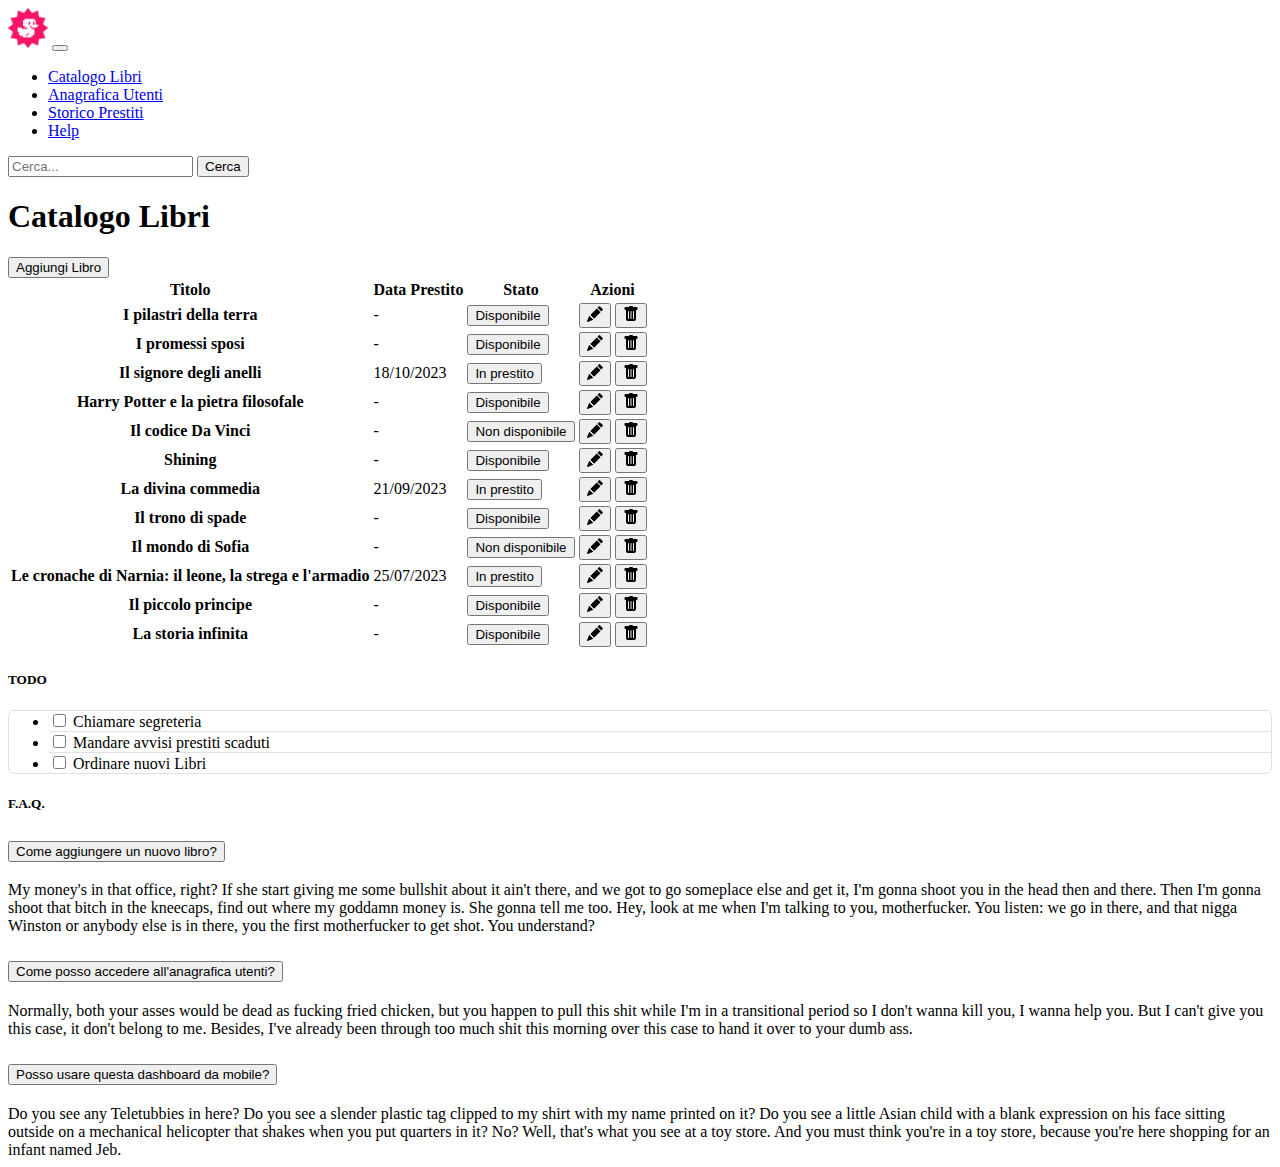
<file: index.html>
<!DOCTYPE html>
<html lang="it">

<head>
  <meta charset="UTF-8">
  <meta name="viewport" content="width=device-width, initial-scale=1.0">
  <title>Html Css bootstrap dashboard</title>
  <link href="https://cdn.jsdelivr.net/npm/bootstrap@5.3.2/dist/css/bootstrap.min.css" rel="stylesheet"
    integrity="sha384-T3c6CoIi6uLrA9TneNEoa7RxnatzjcDSCmG1MXxSR1GAsXEV/Dwwykc2MPK8M2HN" crossorigin="anonymous">
  <link rel="stylesheet" href="css/style.css">
</head>

<body>
  <header>
  <nav class="navbar navbar-expand-lg navbar-dark bg-dark">
    <div class="container-fluid">
      <a class="navbar-brand" href="#"><img src="img/duck.png" alt="logo"></a>

      <button class="navbar-toggler" type="button" data-bs-toggle="collapse" data-bs-target="#navbarSupportedContent"
        aria-controls="navbarSupportedContent" aria-expanded="false" aria-label="Toggle navigation">
        <span class="navbar-toggler-icon"></span>
      </button>

      <div class="collapse navbar-collapse" id="navbarSupportedContent">
        <ul class="navbar-nav me-auto mb-2 mb-lg-0">
          <li class="nav-item">
            <a class="nav-link active" aria-current="page" href="#">Catalogo Libri</a>
          </li>
          <li class="nav-item">
            <a class="nav-link" href="#">Anagrafica Utenti</a>
          </li>
          <li class="nav-item">
            <a class="nav-link" href="#">Storico Prestiti</a>
          </li>
          <li class="nav-item">
            <a class="nav-link" href="#">Help</a>
          </li>
        </ul>
        <form class="d-flex" role="search">
          <input class="form-control me-2" type="search" placeholder="Cerca..." aria-label="Search" />
          <button class="btn btn-outline-light" type="submit">Cerca</button>
        </form>
      </div>
    </div>
  </nav><!-- .navbar -->
  </header>

  <main class="container my-4" role="main">
    <div class="row">
      <div class="col-12 col-lg-8">
        <div class="d-flex justify-content-between align-items-center mb-3">
          <h1 class="h2 mb-0">Catalogo Libri</h1><!-- mi piaceva di più lo styling dell'H2 -->
          <button type="button" class="btn btn-primary px-4 py-2 fw-semibold">
            Aggiungi Libro
          </button>
        </div><!-- .d-flex justify-content-between align-items-center mb-3 -->
        <!-- Immagino che qui ci sarà un ciclo FOR che pescherà da un database per sapere quale libro sia presente e quale no generando una tabella. -->
        <div class="table-responsive">
          <table class="table table-striped">
            <thead>
              <tr>
                <th scope="col">Titolo</th>
                <th scope="col" class="d-none d-md-table-cell">Data Prestito</th>
                <th scope="col">Stato</th>
                <th scope="col">Azioni</th>
              </tr>
            </thead>
            <tbody>
              <tr>
                <th scope="row" class="fw-semibold text-muted">I pilastri della terra</th>
                <td class="d-none d-md-table-cell">-</td>
                <!-- Qui ho deciso di interpretare lo stato del libro con un pulsante invece che una pill perché in un futuro potrebbero esere pulsanti per filtrare i libri in base allo stato -->
                <td><button type="button" class="btn btn-success btn-sm">Disponibile</button></td>
                <td class="text-end">
                  <button type="button" class="btn btn-sm btn-outline-secondary" aria-label="Modifica libro"><svg xmlns="http://www.w3.org/2000/svg" width="16" height="16" fill="currentColor" class="bi bi-pencil-fill" viewBox="0 0 16 16">
  <path d="M12.854.146a.5.5 0 0 0-.707 0L10.5 1.793 14.207 5.5l1.647-1.646a.5.5 0 0 0 0-.708zm.646 6.061L9.793 2.5 3.293 9H3.5a.5.5 0 0 1 .5.5v.5h.5a.5.5 0 0 1 .5.5v.5h.5a.5.5 0 0 1 .5.5v.5h.5a.5.5 0 0 1 .5.5v.207zm-7.468 7.468A.5.5 0 0 1 6 13.5V13h-.5a.5.5 0 0 1-.5-.5V12h-.5a.5.5 0 0 1-.5-.5V11h-.5a.5.5 0 0 1-.5-.5V10h-.5a.5.5 0 0 1-.175-.032l-.179.178a.5.5 0 0 0-.11.168l-2 5a.5.5 0 0 0 .65.65l5-2a.5.5 0 0 0 .168-.11z"/>
</svg></button>
                  <button type="button" class="btn btn-sm btn-outline-danger" aria-label="Elimina libro"><svg xmlns="http://www.w3.org/2000/svg" width="16" height="16" fill="currentColor" class="bi bi-trash-fill" viewBox="0 0 16 16">
  <path d="M2.5 1a1 1 0 0 0-1 1v1a1 1 0 0 0 1 1H3v9a2 2 0 0 0 2 2h6a2 2 0 0 0 2-2V4h.5a1 1 0 0 0 1-1V2a1 1 0 0 0-1-1H10a1 1 0 0 0-1-1H7a1 1 0 0 0-1 1zm3 4a.5.5 0 0 1 .5.5v7a.5.5 0 0 1-1 0v-7a.5.5 0 0 1 .5-.5M8 5a.5.5 0 0 1 .5.5v7a.5.5 0 0 1-1 0v-7A.5.5 0 0 1 8 5m3 .5v7a.5.5 0 0 1-1 0v-7a.5.5 0 0 1 1 0"/>
</svg></button>
                </td>
              </tr>
              <tr>
                <th scope="row" class="fw-semibold text-muted">I promessi sposi</th>
                <td class="d-none d-md-table-cell">-</td>
                
                <td><button type="button" class="btn btn-success btn-sm">Disponibile</button></td>
                <td class="text-end">
                  <button type="button" class="btn btn-sm btn-outline-secondary" aria-label="Modifica libro"><svg xmlns="http://www.w3.org/2000/svg" width="16" height="16" fill="currentColor" class="bi bi-pencil-fill" viewBox="0 0 16 16">
  <path d="M12.854.146a.5.5 0 0 0-.707 0L10.5 1.793 14.207 5.5l1.647-1.646a.5.5 0 0 0 0-.708zm.646 6.061L9.793 2.5 3.293 9H3.5a.5.5 0 0 1 .5.5v.5h.5a.5.5 0 0 1 .5.5v.5h.5a.5.5 0 0 1 .5.5v.5h.5a.5.5 0 0 1 .5.5v.207zm-7.468 7.468A.5.5 0 0 1 6 13.5V13h-.5a.5.5 0 0 1-.5-.5V12h-.5a.5.5 0 0 1-.5-.5V11h-.5a.5.5 0 0 1-.5-.5V10h-.5a.5.5 0 0 1-.175-.032l-.179.178a.5.5 0 0 0-.11.168l-2 5a.5.5 0 0 0 .65.65l5-2a.5.5 0 0 0 .168-.11z"/>
</svg></button>
                  <button type="button" class="btn btn-sm btn-outline-danger" aria-label="Elimina libro"><svg xmlns="http://www.w3.org/2000/svg" width="16" height="16" fill="currentColor" class="bi bi-trash-fill" viewBox="0 0 16 16">
  <path d="M2.5 1a1 1 0 0 0-1 1v1a1 1 0 0 0 1 1H3v9a2 2 0 0 0 2 2h6a2 2 0 0 0 2-2V4h.5a1 1 0 0 0 1-1V2a1 1 0 0 0-1-1H10a1 1 0 0 0-1-1H7a1 1 0 0 0-1 1zm3 4a.5.5 0 0 1 .5.5v7a.5.5 0 0 1-1 0v-7a.5.5 0 0 1 .5-.5M8 5a.5.5 0 0 1 .5.5v7a.5.5 0 0 1-1 0v-7A.5.5 0 0 1 8 5m3 .5v7a.5.5 0 0 1-1 0v-7a.5.5 0 0 1 1 0"/>
</svg></button>
                </td>
              </tr>
              <tr>
                <th scope="row" class="fw-semibold text-muted">Il signore degli anelli</th>
                <td class="d-none d-md-table-cell">18/10/2023</td>
                
                <td><button type="button" class="btn btn-warning btn-sm">In prestito</button></td>
                <td class="text-end">
                  <button type="button" class="btn btn-sm btn-outline-secondary" aria-label="Modifica libro"><svg xmlns="http://www.w3.org/2000/svg" width="16" height="16" fill="currentColor" class="bi bi-pencil-fill" viewBox="0 0 16 16">
  <path d="M12.854.146a.5.5 0 0 0-.707 0L10.5 1.793 14.207 5.5l1.647-1.646a.5.5 0 0 0 0-.708zm.646 6.061L9.793 2.5 3.293 9H3.5a.5.5 0 0 1 .5.5v.5h.5a.5.5 0 0 1 .5.5v.5h.5a.5.5 0 0 1 .5.5v.5h.5a.5.5 0 0 1 .5.5v.207zm-7.468 7.468A.5.5 0 0 1 6 13.5V13h-.5a.5.5 0 0 1-.5-.5V12h-.5a.5.5 0 0 1-.5-.5V11h-.5a.5.5 0 0 1-.5-.5V10h-.5a.5.5 0 0 1-.175-.032l-.179.178a.5.5 0 0 0-.11.168l-2 5a.5.5 0 0 0 .65.65l5-2a.5.5 0 0 0 .168-.11z"/>
</svg></button>
                  <button type="button" class="btn btn-sm btn-outline-danger" aria-label="Elimina libro"><svg xmlns="http://www.w3.org/2000/svg" width="16" height="16" fill="currentColor" class="bi bi-trash-fill" viewBox="0 0 16 16">
  <path d="M2.5 1a1 1 0 0 0-1 1v1a1 1 0 0 0 1 1H3v9a2 2 0 0 0 2 2h6a2 2 0 0 0 2-2V4h.5a1 1 0 0 0 1-1V2a1 1 0 0 0-1-1H10a1 1 0 0 0-1-1H7a1 1 0 0 0-1 1zm3 4a.5.5 0 0 1 .5.5v7a.5.5 0 0 1-1 0v-7a.5.5 0 0 1 .5-.5M8 5a.5.5 0 0 1 .5.5v7a.5.5 0 0 1-1 0v-7A.5.5 0 0 1 8 5m3 .5v7a.5.5 0 0 1-1 0v-7a.5.5 0 0 1 1 0"/>
</svg></button>
                </td>
              </tr>
              <tr>
                <th scope="row" class="fw-semibold text-muted">Harry Potter e la pietra filosofale</th>
                <td class="d-none d-md-table-cell">-</td>
                
                <td><button type="button" class="btn btn-success btn-sm">Disponibile</button></td>
                <td class="text-end">
                  <button type="button" class="btn btn-sm btn-outline-secondary" aria-label="Modifica libro"><svg xmlns="http://www.w3.org/2000/svg" width="16" height="16" fill="currentColor" class="bi bi-pencil-fill" viewBox="0 0 16 16">
  <path d="M12.854.146a.5.5 0 0 0-.707 0L10.5 1.793 14.207 5.5l1.647-1.646a.5.5 0 0 0 0-.708zm.646 6.061L9.793 2.5 3.293 9H3.5a.5.5 0 0 1 .5.5v.5h.5a.5.5 0 0 1 .5.5v.5h.5a.5.5 0 0 1 .5.5v.5h.5a.5.5 0 0 1 .5.5v.207zm-7.468 7.468A.5.5 0 0 1 6 13.5V13h-.5a.5.5 0 0 1-.5-.5V12h-.5a.5.5 0 0 1-.5-.5V11h-.5a.5.5 0 0 1-.5-.5V10h-.5a.5.5 0 0 1-.175-.032l-.179.178a.5.5 0 0 0-.11.168l-2 5a.5.5 0 0 0 .65.65l5-2a.5.5 0 0 0 .168-.11z"/>
</svg></button>
                  <button type="button" class="btn btn-sm btn-outline-danger" aria-label="Elimina libro"><svg xmlns="http://www.w3.org/2000/svg" width="16" height="16" fill="currentColor" class="bi bi-trash-fill" viewBox="0 0 16 16">
  <path d="M2.5 1a1 1 0 0 0-1 1v1a1 1 0 0 0 1 1H3v9a2 2 0 0 0 2 2h6a2 2 0 0 0 2-2V4h.5a1 1 0 0 0 1-1V2a1 1 0 0 0-1-1H10a1 1 0 0 0-1-1H7a1 1 0 0 0-1 1zm3 4a.5.5 0 0 1 .5.5v7a.5.5 0 0 1-1 0v-7a.5.5 0 0 1 .5-.5M8 5a.5.5 0 0 1 .5.5v7a.5.5 0 0 1-1 0v-7A.5.5 0 0 1 8 5m3 .5v7a.5.5 0 0 1-1 0v-7a.5.5 0 0 1 1 0"/>
</svg></button>
                </td>
              </tr>
              <tr>
                <th scope="row" class="fw-semibold text-muted">Il codice Da Vinci</th>
                <td class="d-none d-md-table-cell">-</td>
                
                <td><button type="button" class="btn btn-danger btn-sm">Non disponibile</button></td>
                <td class="text-end">
                  <button type="button" class="btn btn-sm btn-outline-secondary" aria-label="Modifica libro"><svg xmlns="http://www.w3.org/2000/svg" width="16" height="16" fill="currentColor" class="bi bi-pencil-fill" viewBox="0 0 16 16">
  <path d="M12.854.146a.5.5 0 0 0-.707 0L10.5 1.793 14.207 5.5l1.647-1.646a.5.5 0 0 0 0-.708zm.646 6.061L9.793 2.5 3.293 9H3.5a.5.5 0 0 1 .5.5v.5h.5a.5.5 0 0 1 .5.5v.5h.5a.5.5 0 0 1 .5.5v.5h.5a.5.5 0 0 1 .5.5v.207zm-7.468 7.468A.5.5 0 0 1 6 13.5V13h-.5a.5.5 0 0 1-.5-.5V12h-.5a.5.5 0 0 1-.5-.5V11h-.5a.5.5 0 0 1-.5-.5V10h-.5a.5.5 0 0 1-.175-.032l-.179.178a.5.5 0 0 0-.11.168l-2 5a.5.5 0 0 0 .65.65l5-2a.5.5 0 0 0 .168-.11z"/>
</svg></button>
                  <button type="button" class="btn btn-sm btn-outline-danger" aria-label="Elimina libro"><svg xmlns="http://www.w3.org/2000/svg" width="16" height="16" fill="currentColor" class="bi bi-trash-fill" viewBox="0 0 16 16">
  <path d="M2.5 1a1 1 0 0 0-1 1v1a1 1 0 0 0 1 1H3v9a2 2 0 0 0 2 2h6a2 2 0 0 0 2-2V4h.5a1 1 0 0 0 1-1V2a1 1 0 0 0-1-1H10a1 1 0 0 0-1-1H7a1 1 0 0 0-1 1zm3 4a.5.5 0 0 1 .5.5v7a.5.5 0 0 1-1 0v-7a.5.5 0 0 1 .5-.5M8 5a.5.5 0 0 1 .5.5v7a.5.5 0 0 1-1 0v-7A.5.5 0 0 1 8 5m3 .5v7a.5.5 0 0 1-1 0v-7a.5.5 0 0 1 1 0"/>
</svg></button>
                </td>
              </tr>
              <tr>
                <th scope="row" class="fw-semibold text-muted">Shining</th>
                <td class="d-none d-md-table-cell">-</td>
                
                <td><button type="button" class="btn btn-success btn-sm">Disponibile</button></td>
                <td class="text-end">
                  <button type="button" class="btn btn-sm btn-outline-secondary" aria-label="Modifica libro"><svg xmlns="http://www.w3.org/2000/svg" width="16" height="16" fill="currentColor" class="bi bi-pencil-fill" viewBox="0 0 16 16">
  <path d="M12.854.146a.5.5 0 0 0-.707 0L10.5 1.793 14.207 5.5l1.647-1.646a.5.5 0 0 0 0-.708zm.646 6.061L9.793 2.5 3.293 9H3.5a.5.5 0 0 1 .5.5v.5h.5a.5.5 0 0 1 .5.5v.5h.5a.5.5 0 0 1 .5.5v.5h.5a.5.5 0 0 1 .5.5v.207zm-7.468 7.468A.5.5 0 0 1 6 13.5V13h-.5a.5.5 0 0 1-.5-.5V12h-.5a.5.5 0 0 1-.5-.5V11h-.5a.5.5 0 0 1-.5-.5V10h-.5a.5.5 0 0 1-.175-.032l-.179.178a.5.5 0 0 0-.11.168l-2 5a.5.5 0 0 0 .65.65l5-2a.5.5 0 0 0 .168-.11z"/>
</svg></button>
                  <button type="button" class="btn btn-sm btn-outline-danger" aria-label="Elimina libro"><svg xmlns="http://www.w3.org/2000/svg" width="16" height="16" fill="currentColor" class="bi bi-trash-fill" viewBox="0 0 16 16">
  <path d="M2.5 1a1 1 0 0 0-1 1v1a1 1 0 0 0 1 1H3v9a2 2 0 0 0 2 2h6a2 2 0 0 0 2-2V4h.5a1 1 0 0 0 1-1V2a1 1 0 0 0-1-1H10a1 1 0 0 0-1-1H7a1 1 0 0 0-1 1zm3 4a.5.5 0 0 1 .5.5v7a.5.5 0 0 1-1 0v-7a.5.5 0 0 1 .5-.5M8 5a.5.5 0 0 1 .5.5v7a.5.5 0 0 1-1 0v-7A.5.5 0 0 1 8 5m3 .5v7a.5.5 0 0 1-1 0v-7a.5.5 0 0 1 1 0"/>
</svg></button>
                </td>
              </tr>
              <tr>
                <th scope="row" class="fw-semibold text-muted">La divina commedia</th>
                <td class="d-none d-md-table-cell">21/09/2023</td>
                
                <td><button type="button" class="btn btn-warning btn-sm">In prestito</button></td>
                <td class="text-end">
                  <button type="button" class="btn btn-sm btn-outline-secondary" aria-label="Modifica libro"><svg xmlns="http://www.w3.org/2000/svg" width="16" height="16" fill="currentColor" class="bi bi-pencil-fill" viewBox="0 0 16 16">
  <path d="M12.854.146a.5.5 0 0 0-.707 0L10.5 1.793 14.207 5.5l1.647-1.646a.5.5 0 0 0 0-.708zm.646 6.061L9.793 2.5 3.293 9H3.5a.5.5 0 0 1 .5.5v.5h.5a.5.5 0 0 1 .5.5v.5h.5a.5.5 0 0 1 .5.5v.5h.5a.5.5 0 0 1 .5.5v.207zm-7.468 7.468A.5.5 0 0 1 6 13.5V13h-.5a.5.5 0 0 1-.5-.5V12h-.5a.5.5 0 0 1-.5-.5V11h-.5a.5.5 0 0 1-.5-.5V10h-.5a.5.5 0 0 1-.175-.032l-.179.178a.5.5 0 0 0-.11.168l-2 5a.5.5 0 0 0 .65.65l5-2a.5.5 0 0 0 .168-.11z"/>
</svg></button>
                  <button type="button" class="btn btn-sm btn-outline-danger" aria-label="Elimina libro"><svg xmlns="http://www.w3.org/2000/svg" width="16" height="16" fill="currentColor" class="bi bi-trash-fill" viewBox="0 0 16 16">
  <path d="M2.5 1a1 1 0 0 0-1 1v1a1 1 0 0 0 1 1H3v9a2 2 0 0 0 2 2h6a2 2 0 0 0 2-2V4h.5a1 1 0 0 0 1-1V2a1 1 0 0 0-1-1H10a1 1 0 0 0-1-1H7a1 1 0 0 0-1 1zm3 4a.5.5 0 0 1 .5.5v7a.5.5 0 0 1-1 0v-7a.5.5 0 0 1 .5-.5M8 5a.5.5 0 0 1 .5.5v7a.5.5 0 0 1-1 0v-7A.5.5 0 0 1 8 5m3 .5v7a.5.5 0 0 1-1 0v-7a.5.5 0 0 1 1 0"/>
</svg></button>
                </td>
              </tr>
              <tr>
                <th scope="row" class="fw-semibold text-muted">Il trono di spade</th>
                <td class="d-none d-md-table-cell">-</td>
                
                <td><button type="button" class="btn btn-success btn-sm">Disponibile</button></td>
                <td class="text-end">
                  <button type="button" class="btn btn-sm btn-outline-secondary" aria-label="Modifica libro"><svg xmlns="http://www.w3.org/2000/svg" width="16" height="16" fill="currentColor" class="bi bi-pencil-fill" viewBox="0 0 16 16">
  <path d="M12.854.146a.5.5 0 0 0-.707 0L10.5 1.793 14.207 5.5l1.647-1.646a.5.5 0 0 0 0-.708zm.646 6.061L9.793 2.5 3.293 9H3.5a.5.5 0 0 1 .5.5v.5h.5a.5.5 0 0 1 .5.5v.5h.5a.5.5 0 0 1 .5.5v.5h.5a.5.5 0 0 1 .5.5v.207zm-7.468 7.468A.5.5 0 0 1 6 13.5V13h-.5a.5.5 0 0 1-.5-.5V12h-.5a.5.5 0 0 1-.5-.5V11h-.5a.5.5 0 0 1-.5-.5V10h-.5a.5.5 0 0 1-.175-.032l-.179.178a.5.5 0 0 0-.11.168l-2 5a.5.5 0 0 0 .65.65l5-2a.5.5 0 0 0 .168-.11z"/>
</svg></button>
                  <button type="button" class="btn btn-sm btn-outline-danger" aria-label="Elimina libro"><svg xmlns="http://www.w3.org/2000/svg" width="16" height="16" fill="currentColor" class="bi bi-trash-fill" viewBox="0 0 16 16">
  <path d="M2.5 1a1 1 0 0 0-1 1v1a1 1 0 0 0 1 1H3v9a2 2 0 0 0 2 2h6a2 2 0 0 0 2-2V4h.5a1 1 0 0 0 1-1V2a1 1 0 0 0-1-1H10a1 1 0 0 0-1-1H7a1 1 0 0 0-1 1zm3 4a.5.5 0 0 1 .5.5v7a.5.5 0 0 1-1 0v-7a.5.5 0 0 1 .5-.5M8 5a.5.5 0 0 1 .5.5v7a.5.5 0 0 1-1 0v-7A.5.5 0 0 1 8 5m3 .5v7a.5.5 0 0 1-1 0v-7a.5.5 0 0 1 1 0"/>
</svg></button>
                </td>
              </tr>
              <tr>
                <th scope="row" class="fw-semibold text-muted">Il mondo di Sofia</th>
                <td class="d-none d-md-table-cell">-</td>
                
                <td><button type="button" class="btn btn-danger btn-sm">Non disponibile</button></td>
                <td class="text-end">
                  <button type="button" class="btn btn-sm btn-outline-secondary" aria-label="Modifica libro"><svg xmlns="http://www.w3.org/2000/svg" width="16" height="16" fill="currentColor" class="bi bi-pencil-fill" viewBox="0 0 16 16">
  <path d="M12.854.146a.5.5 0 0 0-.707 0L10.5 1.793 14.207 5.5l1.647-1.646a.5.5 0 0 0 0-.708zm.646 6.061L9.793 2.5 3.293 9H3.5a.5.5 0 0 1 .5.5v.5h.5a.5.5 0 0 1 .5.5v.5h.5a.5.5 0 0 1 .5.5v.5h.5a.5.5 0 0 1 .5.5v.207zm-7.468 7.468A.5.5 0 0 1 6 13.5V13h-.5a.5.5 0 0 1-.5-.5V12h-.5a.5.5 0 0 1-.5-.5V11h-.5a.5.5 0 0 1-.5-.5V10h-.5a.5.5 0 0 1-.175-.032l-.179.178a.5.5 0 0 0-.11.168l-2 5a.5.5 0 0 0 .65.65l5-2a.5.5 0 0 0 .168-.11z"/>
</svg></button>
                  <button type="button" class="btn btn-sm btn-outline-danger" aria-label="Elimina libro"><svg xmlns="http://www.w3.org/2000/svg" width="16" height="16" fill="currentColor" class="bi bi-trash-fill" viewBox="0 0 16 16">
  <path d="M2.5 1a1 1 0 0 0-1 1v1a1 1 0 0 0 1 1H3v9a2 2 0 0 0 2 2h6a2 2 0 0 0 2-2V4h.5a1 1 0 0 0 1-1V2a1 1 0 0 0-1-1H10a1 1 0 0 0-1-1H7a1 1 0 0 0-1 1zm3 4a.5.5 0 0 1 .5.5v7a.5.5 0 0 1-1 0v-7a.5.5 0 0 1 .5-.5M8 5a.5.5 0 0 1 .5.5v7a.5.5 0 0 1-1 0v-7A.5.5 0 0 1 8 5m3 .5v7a.5.5 0 0 1-1 0v-7a.5.5 0 0 1 1 0"/>
</svg></button>
                </td>
              </tr>
              <tr>
                <th scope="row" class="fw-semibold text-muted">Le cronache di Narnia: il leone, la strega e l'armadio
                </th>
                <td class="d-none d-md-table-cell">25/07/2023</td>
                
                <td><button type="button" class="btn btn-warning btn-sm">In prestito</button></td>
                <td class="text-end">
                  <button type="button" class="btn btn-sm btn-outline-secondary" aria-label="Modifica libro"><svg xmlns="http://www.w3.org/2000/svg" width="16" height="16" fill="currentColor" class="bi bi-pencil-fill" viewBox="0 0 16 16">
  <path d="M12.854.146a.5.5 0 0 0-.707 0L10.5 1.793 14.207 5.5l1.647-1.646a.5.5 0 0 0 0-.708zm.646 6.061L9.793 2.5 3.293 9H3.5a.5.5 0 0 1 .5.5v.5h.5a.5.5 0 0 1 .5.5v.5h.5a.5.5 0 0 1 .5.5v.5h.5a.5.5 0 0 1 .5.5v.207zm-7.468 7.468A.5.5 0 0 1 6 13.5V13h-.5a.5.5 0 0 1-.5-.5V12h-.5a.5.5 0 0 1-.5-.5V11h-.5a.5.5 0 0 1-.5-.5V10h-.5a.5.5 0 0 1-.175-.032l-.179.178a.5.5 0 0 0-.11.168l-2 5a.5.5 0 0 0 .65.65l5-2a.5.5 0 0 0 .168-.11z"/>
</svg></button>
                  <button type="button" class="btn btn-sm btn-outline-danger" aria-label="Elimina libro"><svg xmlns="http://www.w3.org/2000/svg" width="16" height="16" fill="currentColor" class="bi bi-trash-fill" viewBox="0 0 16 16">
  <path d="M2.5 1a1 1 0 0 0-1 1v1a1 1 0 0 0 1 1H3v9a2 2 0 0 0 2 2h6a2 2 0 0 0 2-2V4h.5a1 1 0 0 0 1-1V2a1 1 0 0 0-1-1H10a1 1 0 0 0-1-1H7a1 1 0 0 0-1 1zm3 4a.5.5 0 0 1 .5.5v7a.5.5 0 0 1-1 0v-7a.5.5 0 0 1 .5-.5M8 5a.5.5 0 0 1 .5.5v7a.5.5 0 0 1-1 0v-7A.5.5 0 0 1 8 5m3 .5v7a.5.5 0 0 1-1 0v-7a.5.5 0 0 1 1 0"/>
</svg></button>
                </td>
              </tr>
              <tr>
                <th scope="row" class="fw-semibold text-muted">Il piccolo principe</th>
                <td class="d-none d-md-table-cell">-</td>
                
                <td><button type="button" class="btn btn-success btn-sm">Disponibile</button></td>
                <td class="text-end">
                  <button type="button" class="btn btn-sm btn-outline-secondary" aria-label="Modifica libro"><svg xmlns="http://www.w3.org/2000/svg" width="16" height="16" fill="currentColor" class="bi bi-pencil-fill" viewBox="0 0 16 16">
  <path d="M12.854.146a.5.5 0 0 0-.707 0L10.5 1.793 14.207 5.5l1.647-1.646a.5.5 0 0 0 0-.708zm.646 6.061L9.793 2.5 3.293 9H3.5a.5.5 0 0 1 .5.5v.5h.5a.5.5 0 0 1 .5.5v.5h.5a.5.5 0 0 1 .5.5v.5h.5a.5.5 0 0 1 .5.5v.207zm-7.468 7.468A.5.5 0 0 1 6 13.5V13h-.5a.5.5 0 0 1-.5-.5V12h-.5a.5.5 0 0 1-.5-.5V11h-.5a.5.5 0 0 1-.5-.5V10h-.5a.5.5 0 0 1-.175-.032l-.179.178a.5.5 0 0 0-.11.168l-2 5a.5.5 0 0 0 .65.65l5-2a.5.5 0 0 0 .168-.11z"/>
</svg></button>
                  <button type="button" class="btn btn-sm btn-outline-danger" aria-label="Elimina libro"><svg xmlns="http://www.w3.org/2000/svg" width="16" height="16" fill="currentColor" class="bi bi-trash-fill" viewBox="0 0 16 16">
  <path d="M2.5 1a1 1 0 0 0-1 1v1a1 1 0 0 0 1 1H3v9a2 2 0 0 0 2 2h6a2 2 0 0 0 2-2V4h.5a1 1 0 0 0 1-1V2a1 1 0 0 0-1-1H10a1 1 0 0 0-1-1H7a1 1 0 0 0-1 1zm3 4a.5.5 0 0 1 .5.5v7a.5.5 0 0 1-1 0v-7a.5.5 0 0 1 .5-.5M8 5a.5.5 0 0 1 .5.5v7a.5.5 0 0 1-1 0v-7A.5.5 0 0 1 8 5m3 .5v7a.5.5 0 0 1-1 0v-7a.5.5 0 0 1 1 0"/>
</svg></button>
                </td>
              </tr>
              <tr>
                <th scope="row" class="fw-semibold text-muted">La storia infinita</th>
                <td class="d-none d-md-table-cell">-</td>
                
                <td><button type="button" class="btn btn-success btn-sm">Disponibile</button></td>
                <td class="text-end">
                  <button type="button" class="btn btn-sm btn-outline-secondary" aria-label="Modifica libro"><svg xmlns="http://www.w3.org/2000/svg" width="16" height="16" fill="currentColor" class="bi bi-pencil-fill" viewBox="0 0 16 16">
  <path d="M12.854.146a.5.5 0 0 0-.707 0L10.5 1.793 14.207 5.5l1.647-1.646a.5.5 0 0 0 0-.708zm.646 6.061L9.793 2.5 3.293 9H3.5a.5.5 0 0 1 .5.5v.5h.5a.5.5 0 0 1 .5.5v.5h.5a.5.5 0 0 1 .5.5v.5h.5a.5.5 0 0 1 .5.5v.207zm-7.468 7.468A.5.5 0 0 1 6 13.5V13h-.5a.5.5 0 0 1-.5-.5V12h-.5a.5.5 0 0 1-.5-.5V11h-.5a.5.5 0 0 1-.5-.5V10h-.5a.5.5 0 0 1-.175-.032l-.179.178a.5.5 0 0 0-.11.168l-2 5a.5.5 0 0 0 .65.65l5-2a.5.5 0 0 0 .168-.11z"/>
</svg></button>
                  <button type="button" class="btn btn-sm btn-outline-danger" aria-label="Elimina libro"><svg xmlns="http://www.w3.org/2000/svg" width="16" height="16" fill="currentColor" class="bi bi-trash-fill" viewBox="0 0 16 16">
  <path d="M2.5 1a1 1 0 0 0-1 1v1a1 1 0 0 0 1 1H3v9a2 2 0 0 0 2 2h6a2 2 0 0 0 2-2V4h.5a1 1 0 0 0 1-1V2a1 1 0 0 0-1-1H10a1 1 0 0 0-1-1H7a1 1 0 0 0-1 1zm3 4a.5.5 0 0 1 .5.5v7a.5.5 0 0 1-1 0v-7a.5.5 0 0 1 .5-.5M8 5a.5.5 0 0 1 .5.5v7a.5.5 0 0 1-1 0v-7A.5.5 0 0 1 8 5m3 .5v7a.5.5 0 0 1-1 0v-7a.5.5 0 0 1 1 0"/>
</svg></button>
                </td>
              </tr>
            </tbody>
          </table>
        </div><!-- .table-responsive -->
      </div><!-- .col-12 .col-lg-8 Catalogo Libri-->
      <div class="col-12 col-lg-4"><!-- .col-12 .col-lg-4 Todo List + FAQ-->
        <!-- Zona Todo list -->
        <section aria-labelledby="todo-heading" class="card mb-4 todo-card">
          <div class="card-header p-3">
            <h5 class="card-title mb-0">TODO</h5>
          </div>
          <div class="card-body p-3">
            <ul class="list-group list-group-flush">
              <li class="list-group-item todo-item">
                <div class="form-check">
                  <input class="form-check-input todo-check" type="checkbox" id="todo-call">
                  <label class="form-check-label" for="todo-call">
                    Chiamare segreteria
                  </label>
                </div>
              </li>
              <li class="list-group-item todo-item">
                <div class="form-check">
                  <input class="form-check-input todo-check" type="checkbox" id="todo-avvisi">
                  <label class="form-check-label" for="todo-avvisi">
                    Mandare avvisi prestiti scaduti
                  </label>
                </div>
              </li>
              <li class="list-group-item todo-item">
                <div class="form-check">
                  <input class="form-check-input todo-check" type="checkbox" id="todo-ordina">
                  <label class="form-check-label" for="todo-ordina">
                    Ordinare nuovi Libri
                  </label>
                </div>
              </li>
            </ul><!-- .list-group list-group-flush border m-3 -->
          </div><!-- .card-body p-3 -->
        </section><!-- .card mb-4 Fine Zona Todo list-->

        <!-- Accordion Zone -->
        <section aria-labelledby="faq-heading" class="card mb-4 faq-card">
          <div class="card-header">
            <h5 class="mb-0">F.A.Q.</h5>
          </div>
          <div class="card-body p-0">
            <div class="accordion" id="faqAccordion">

              <div class="accordion-item">
                <h2 class="accordion-header">
                  <button class="accordion-button collapsed" type="button" data-bs-toggle="collapse"
                    data-bs-target="#collapseOne" aria-expanded="false" aria-controls="collapseOne">
                    Come aggiungere un nuovo libro?
                  </button>
                </h2>
                <div id="collapseOne" class="accordion-collapse collapse" data-bs-parent="#faqAccordion">
                  <div class="accordion-body">
                    <!-- start slipsum code -->

                    My money's in that office, right? If she start giving me some bullshit about it ain't there, and we
                    got to go someplace else and get it, I'm gonna shoot you in the head then and there. Then I'm gonna
                    shoot that bitch in the kneecaps, find out where my goddamn money is. She gonna tell me too. Hey,
                    look
                    at me when I'm talking to you, motherfucker. You listen: we go in there, and that nigga Winston or
                    anybody else is in there, you the first motherfucker to get shot. You understand?

                    <!-- end slipsum code -->
                  </div>
                </div>
              </div>
              <div class="accordion-item">
                <h2 class="accordion-header">
                  <button class="accordion-button collapsed" type="button" data-bs-toggle="collapse"
                    data-bs-target="#collapseTwo" aria-expanded="false" aria-controls="collapseTwo">
                    Come posso accedere all'anagrafica utenti?
                  </button>
                </h2>
                <div id="collapseTwo" class="accordion-collapse collapse" data-bs-parent="#faqAccordion">
                  <div class="accordion-body">
                    <!-- start slipsum code -->

                    Normally, both your asses would be dead as fucking fried chicken, but you happen to pull this shit
                    while I'm in a transitional period so I don't wanna kill you, I wanna help you. But I can't give you
                    this case, it don't belong to me. Besides, I've already been through too much shit this morning over
                    this case to hand it over to your dumb ass.

                    <!-- end slipsum code -->
                  </div>
                </div>
              </div>
              <div class="accordion-item">
                <h2 class="accordion-header">
                  <button class="accordion-button collapsed" type="button" data-bs-toggle="collapse"
                    data-bs-target="#collapseThree" aria-expanded="false" aria-controls="collapseThree">
                    Posso usare questa dashboard da mobile?
                  </button>
                </h2>
                <div id="collapseThree" class="accordion-collapse collapse" data-bs-parent="#faqAccordion">
                  <div class="accordion-body">
                    <!-- start slipsum code -->

                    Do you see any Teletubbies in here? Do you see a slender plastic tag clipped to my shirt with my
                    name
                    printed on it? Do you see a little Asian child with a blank expression on his face sitting outside
                    on
                    a mechanical helicopter that shakes when you put quarters in it? No? Well, that's what you see at a
                    toy store. And you must think you're in a toy store, because you're here shopping for an infant
                    named
                    Jeb.
                    <!-- end slipsum code -->
                  </div><!-- .accordion-body -->
                </div><!-- #collapseThree -->
              </div><!-- .accordion-item -->
            </div><!-- .accordion  #faqAccordion -->
          </div><!-- .card-body p-0 -->
        </div><!-- .card card-body mb-4 Fine Accordion Zone-->
      </div><!-- .col-12 .col-lg-4 Todo List + FAQ-->
    </div><!-- .row -->
  </main><!-- .container -->
  <script src="https://cdn.jsdelivr.net/npm/bootstrap@5.3.2/dist/js/bootstrap.bundle.min.js"
    integrity="sha384-C6RzsynM9kWDrMNeT87bh95OGNyZPhcTNXj1NW7RuBCsyN/o0jlpcV8Qyq46cDfL"
    crossorigin="anonymous"></script>
  <script src="js/scripts.js"></script>
</body>

</html>
</file>
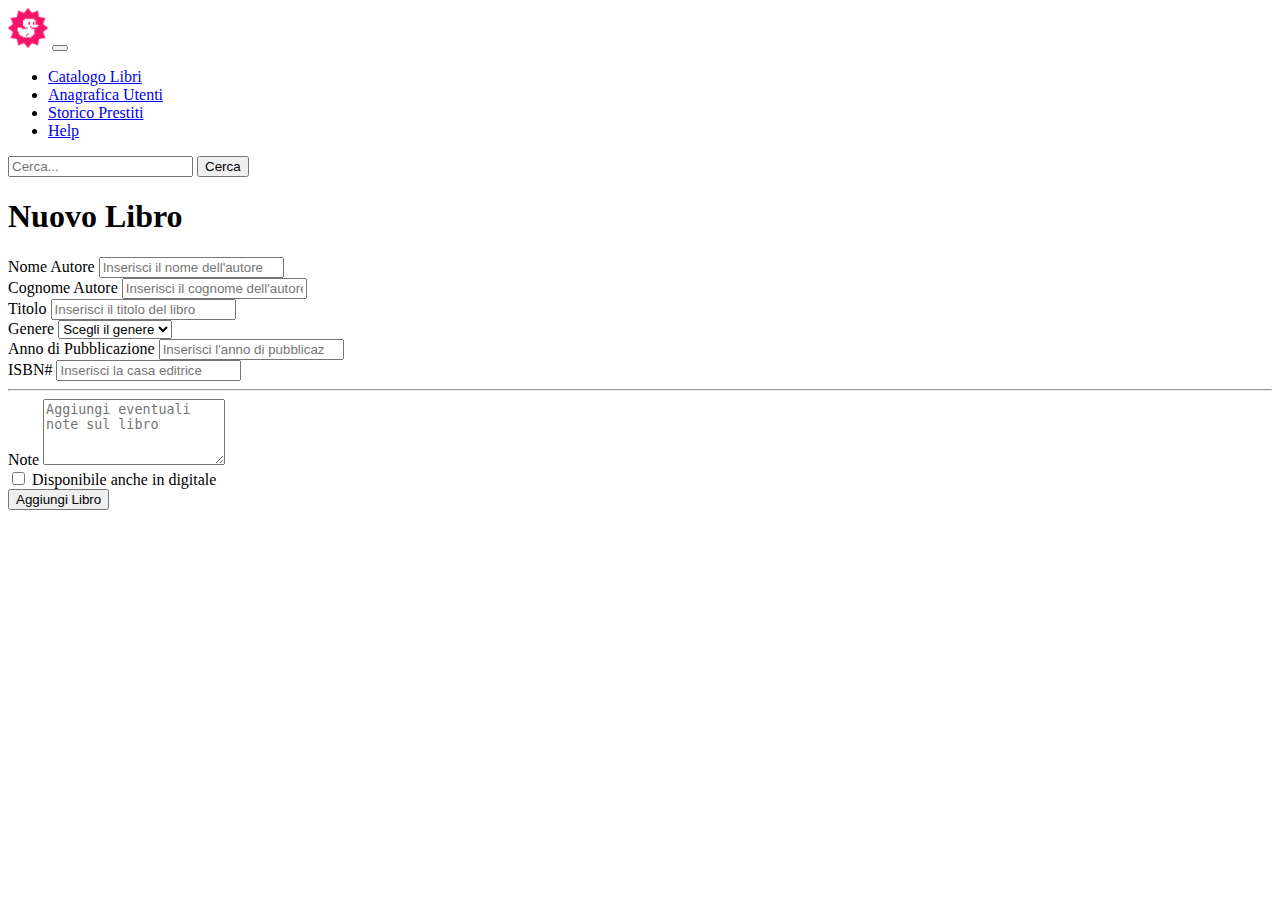
<file: new-book.html>
<!DOCTYPE html>
<html lang="it">

<head>
    <meta charset="UTF-8">
    <meta name="viewport" content="width=device-width, initial-scale=1.0">
    <title>Html Css bootstrap dashboard</title>
    <link href="https://cdn.jsdelivr.net/npm/bootstrap@5.3.2/dist/css/bootstrap.min.css" rel="stylesheet"
        integrity="sha384-T3c6CoIi6uLrA9TneNEoa7RxnatzjcDSCmG1MXxSR1GAsXEV/Dwwykc2MPK8M2HN" crossorigin="anonymous">
    <link rel="stylesheet" href="css/style.css">
</head>

<body>
    <header>
        <nav class="navbar navbar-expand-lg navbar-dark bg-dark">
            <div class="container-fluid">
                <a class="navbar-brand" href="#"><img src="img/duck.png" alt="logo"></a>

                <button class="navbar-toggler" type="button" data-bs-toggle="collapse"
                    data-bs-target="#navbarSupportedContent" aria-controls="navbarSupportedContent"
                    aria-expanded="false" aria-label="Toggle navigation">
                    <span class="navbar-toggler-icon"></span>
                </button>

                <div class="collapse navbar-collapse" id="navbarSupportedContent">
                    <ul class="navbar-nav me-auto mb-2 mb-lg-0">
                        <li class="nav-item">
                            <a class="nav-link active" aria-current="page" href="#">Catalogo Libri</a>
                        </li>
                        <li class="nav-item">
                            <a class="nav-link" href="#">Anagrafica Utenti</a>
                        </li>
                        <li class="nav-item">
                            <a class="nav-link" href="#">Storico Prestiti</a>
                        </li>
                        <li class="nav-item">
                            <a class="nav-link" href="#">Help</a>
                        </li>
                    </ul>
                    <form class="d-flex" role="search">
                        <input class="form-control me-2" type="search" placeholder="Cerca..." aria-label="Search" />
                        <button class="btn btn-outline-light" type="submit">Cerca</button>
                    </form>
                </div>
            </div>
        </nav><!-- .navbar -->
    </header>
    <main class="container my-4" role="main">
        <div class="row">
            <h1 class="mb-4">Nuovo Libro</h1>
            <form class="row p-3 g-1">
                <div class="row g-2">
                    <div class="mb-3 col-6">
                        <label for="author-name" class="form-label">Nome Autore</label>
                        <input type="text" class="form-control" id="author-name"
                            placeholder="Inserisci il nome dell'autore" required>
                    </div>
                    <div class="mb-3 col-6">
                        <label for="author-surname" class="form-label">Cognome Autore</label>
                        <input type="text" class="form-control" id="author-surname"
                            placeholder="Inserisci il cognome dell'autore" required>
                    </div>
                </div>
                <div class="mb-3 col-12">
                    <label for="title" class="form-label">Titolo</label>
                    <input type="text" class="form-control" id="title" placeholder="Inserisci il titolo del libro"
                        required>
                </div>
                <div class="mb-3 col-12">
                    <label for="genre" class="form-label">Genere</label>
                    <select class="form-select" aria-label="Genere del libro">
                        <option selected>Scegli il genere</option>
                        <option value="1">Horror</option>
                        <option value="2">Thriller</option>
                        <option value="3">Fantasy</option>
                        <option value="4">Romanzo</option>
                        <option value="5">Saggistica</option>
                        <option value="6">Biografia</option>
                        <option value="7">Storico</option>
                        <option value="8">Giallo</option>
                        <option value="9">Fantascienza</option>
                        <option value="10">Altro</option>
                    </select>
                </div>
                <div class="mb-3">
                    <label for="year" class="form-label">Anno di Pubblicazione</label>
                    <input type="number" class="form-control" id="year" placeholder="Inserisci l'anno di pubblicazione"
                        required>
                </div>
                <div class="mb-3">
                    <label for="isbn" class="form-label">ISBN#</label>
                    <input type="text" class="form-control" id="isbn" placeholder="Inserisci la casa editrice" required>
                </div>
                <hr />
                <div class="mb-3">
                    <label for="notes" class="form-label">Note</label>
                    <textarea class="form-control" id="notes" placeholder="Aggiungi eventuali note sul libro" rows="4"
                        required></textarea>
                </div>
                <div class="form-check mb-3">
                    <input class="form-check-input" type="checkbox" value="" id="flexCheckDefault">
                    <label class="form-check-label" for="flexCheckDefault">
                        Disponibile anche in digitale
                    </label>
                </div>
                <button type="submit" class="btn btn-primary">Aggiungi Libro</button>
            </form>
        </div>
    </main>

   <script src="https://cdn.jsdelivr.net/npm/bootstrap@5.3.2/dist/js/bootstrap.bundle.min.js"
    integrity="sha384-C6RzsynM9kWDrMNeT87bh95OGNyZPhcTNXj1NW7RuBCsyN/o0jlpcV8Qyq46cDfL"
    crossorigin="anonymous"></script>
</body>

</html>
</file>
<file: css/style.css>
/* Stile per l’immagine nel brand della navbar */
.navbar-brand img {
    max-width: 2.5rem;
    height: auto;
}

/* Stile per la card TODO */

.todo-card .list-group {
  border: 1px solid #dee2e6;   
  border-radius: 0.375rem; 
}


.todo-card .list-group-item {
  border: 0;                   
  border-bottom: 1px solid #dee2e6;
}


.todo-card .list-group-item:last-child {
  border-bottom: 0;
}

.todo-item.completed {
  text-decoration: line-through;
  opacity: 0.6;
}
</file>
